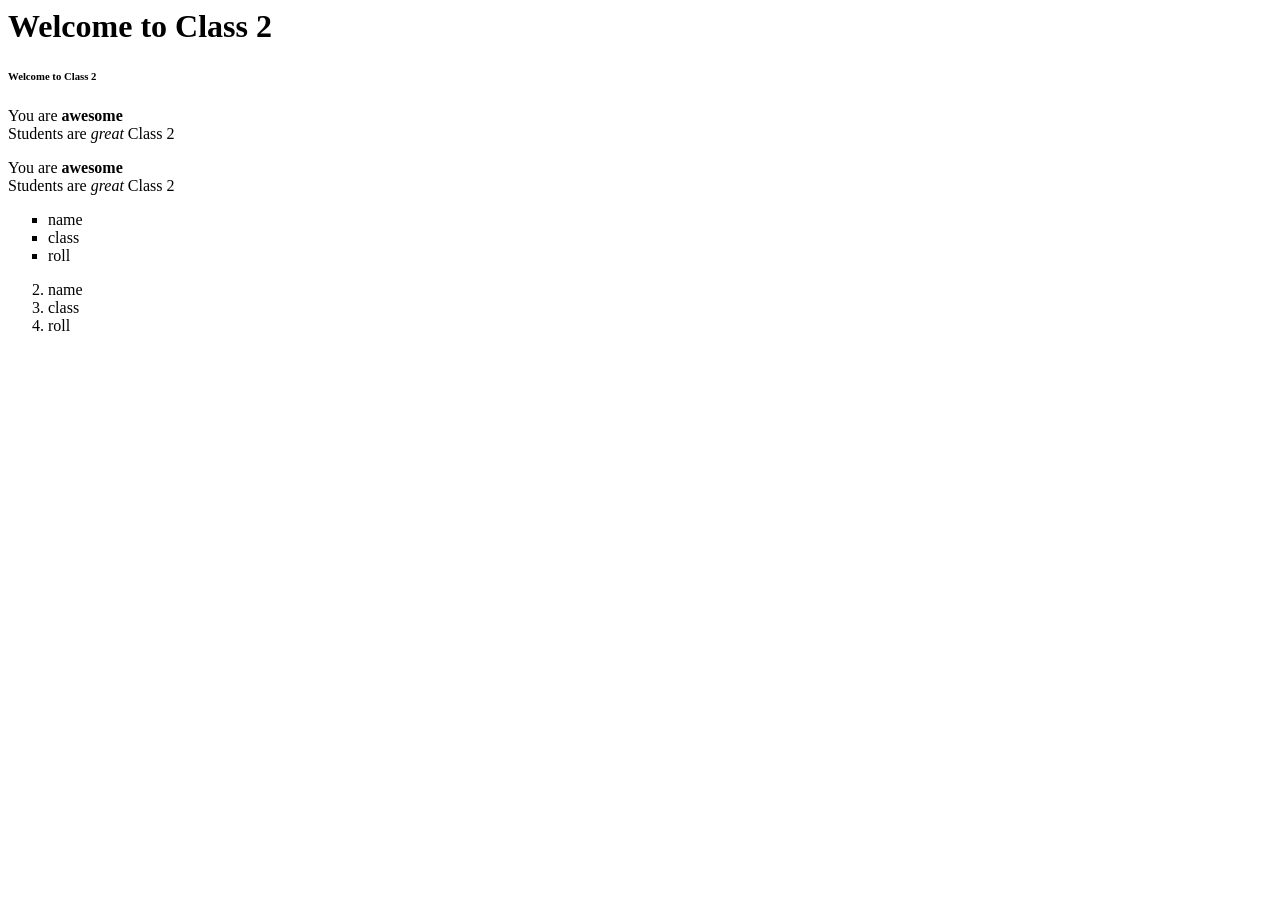
<file: class8.html>
<DOCTYPE! html>
<html>
<head>
    <title>A Basic Web Page</title>
</head>
<body>
    <div>
        <h1>Welcome to Class 2</h1>
        <h6>Welcome to Class 2</h6>
    </div>
    <p>
        You are <b>awesome</b>
        <br/>
        Students are <i>great</i>
        Class 2
    </p>
    <p>
        You are <strong>awesome</strong>
        <br>
        Students are <em>great</em>
        Class 2
    </p>
    <ul type="square">
        <li>name</li>
        <li>class</li>
        <li>roll</li>
    </ul>
    <ol start="2">
        <li>name</li>
        <li>class</li>
        <li>roll</li>
    </ol>

   
</body>
</html>
</file>
